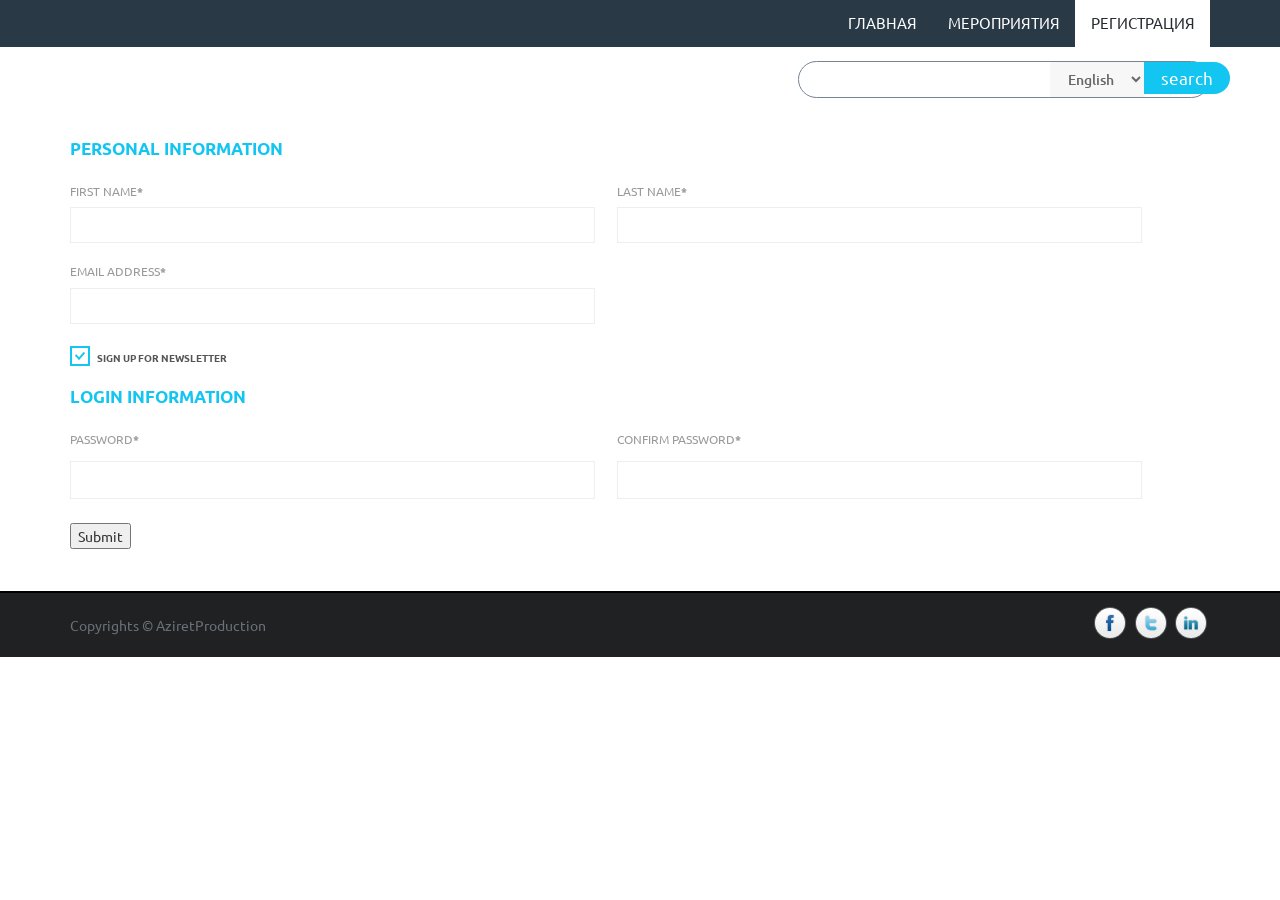
<file: src/main/resources/static/register.html>
<!DOCTYPE HTML>
<html>
<head>
<title>Aziret</title>
<link href="css/bootstrap.css" rel="stylesheet" type="text/css" media="all">
<link href="css/style.css" rel="stylesheet" type="text/css" media="all" />
<meta name="viewport" content="width=device-width, initial-scale=1">
<meta http-equiv="Content-Type" content="text/html; charset=utf-8" />
<meta name="keywords" content="Wowphotos Responsive web template, Bootstrap Web Templates, Flat Web Templates, Andriod Compatible web template,
Smartphone Compatible web template, free webdesigns for Nokia, Samsung, LG, SonyErricsson, Motorola web design" />
<script type="application/x-javascript"> addEventListener("load", function() { setTimeout(hideURLbar, 0); }, false); function hideURLbar(){ window.scrollTo(0,1); } </script>
<link href='http://fonts.googleapis.com/css?family=Ubuntu:300,400,500,700' rel='stylesheet' type='text/css'>
<script src="js/jquery.min.js"></script>
<!--<script src="js/jquery.easydropdown.js"></script>-->
	<script src="js/user.js"></script>
	<script src="https://ajax.googleapis.com/ajax/libs/jquery/1.10.2/jquery.min.js"></script>
<!--	<script src="index.js"></script>-->
<script>$(document).ready(function(c) {
	$('.alert-close').on('click', function(c){
		$('.message').fadeOut('slow', function(c){
	  		$('.message').remove();
		});
	});
});
</script>
<script>$(document).ready(function(c) {
	$('.alert-close1').on('click', function(c){
		$('.message1').fadeOut('slow', function(c){
	  		$('.message1').remove();
		});
	});
});
</script>

</head>
<body>
<!-- header -->
<div class="header">
	<div class="container">
		<div class="header-right">

			<div class="head-nav">
					<span class="menu"> </span>
						<ul class="cl-effect-15">
							<li><a href="index.html">Главная</a></li>
							<li><a href="products.html">Мероприятия</a></li>
							<li class="active"><a href="register.html">Регистрация
							</a></li>
								<div class="clearfix"> </div>
						</ul>
						<!-- script-for-nav -->
					<script>
						$( "span.menu" ).click(function() {
						  $( ".head-nav ul" ).slideToggle(300, function() {
							// Animation complete.
						  });
						});
					</script>
				<!-- script-for-nav -->
				</div>
				<div class="clearfix"> </div>
		</div>
		<div class="clearfix"> </div>
	</div>
</div>
<div class="header-bottom">
	<div class="container">
<!--		<div class="logo">-->
<!--			<a href="index.html"><img src="images/logo.png" class="img-responsive" alt=""></a>-->
<!--		</div>-->
		<div class="search2">
					  <form>
						 <li><input type="text" value="" onfocus="this.value = '';" onblur="if (this.value == '') {this.value = '';}"></li>
						 <li><div class="section_room1">
							<select id="country" onchange="change_country(this.value)" class="frm-field required">
								<option value="null">English</option>
								<option value="null">French</option>
								<option value="AX">Arab</option>
							</select>
						</div></li>
						<li> <input type="submit" value="search"></li>
						<div class="clearfix"> </div>
					  </form>
					</div>
		<div class="clearfix"> </div>
	</div>
</div>
<!-- header -->
<!-- registration -->
	<div class="main-1">

		<div class="container">
			<div class="register">
		  	  <form>
				 <div class="register-top-grid">
					<h3>PERSONAL INFORMATION</h3>
					 <div class="wow fadeInLeft" data-wow-delay="0.4s">
						<span>First Name<label>*</label></span>
						<input type="text" id = "first-name-value">
					 </div>
					 <div class="wow fadeInRight" data-wow-delay="0.4s">
						<span>Last Name<label>*</label></span>
						<input type="text" id = "last-name-value">
					 </div>
					 <div class="wow fadeInRight" data-wow-delay="0.4s">
						 <span>Email Address<label>*</label></span>
						 <input type="text" id = "email-value">
					 </div>
					 <div class="clearfix"> </div>
					   <a class="news-letter" href="#">
						 <label class="checkbox"><input type="checkbox" name="checkbox" checked=""><i> </i>Sign Up for Newsletter</label>
					   </a>
					 </div>
				     <div class="register-bottom-grid">
						    <h3>LOGIN INFORMATION</h3>
							 <div class="wow fadeInLeft" data-wow-delay="0.4s">
								<span>Password<label>*</label></span>
								<input type="password" id = "password-value">
							 </div>
							 <div class="wow fadeInRight" data-wow-delay="0.4s">
								<span>Confirm Password<label>*</label></span>
								<input type="password">
							 </div>
					 </div>
				</form>
				<div class="clearfix"> </div>
				<div class="register-but">
				   <form>
					   <button type="button" onclick="SignUp()" value="submit">Submit</button>
					   <div class="clearfix"> </div>
				   </form>
				</div>
		   </div>
		 </div>
	</div>
<!-- registration -->

<!-- footer-bottom -->
<div class="footer-bottom">
	<div class="container">
		<p>Copyrights © AziretProduction</p>
		<div class="social">
			<ul>
				<li><a href="#"><i class="fb"></i></a></li>
				<li><a href="#"><i class="twt"></i></a></li>
				<li><a href="#"><i class="in"></i></a></li>
					<div class="clearfix"> </div>
			</ul>
		</div>
		<div class="clearfix"> </div>
	</div>
</div>
<!-- footer-bottom -->
</body>
</html>
</file>
<file: src/main/resources/static/css/style.css>
/*Author: W3layouts
Author URL: http://w3layouts.com
License: Creative Commons Attribution 3.0 Unported
License URL: http://creativecommons.org/licenses/by/3.0/
--*/
h4, h5, h6,
h1, h2, h3 {margin-top: 0;}
ul, ol {margin: 0;}
p {margin: 0;}
html,body{
	font-family: 'Ubuntu', sans-serif;
}
body a{
    transition:0.5s all;
	-webkit-transition:0.5s all;
	-moz-transition:0.5s all;
	-o-transition:0.5s all;
	-ms-transition:0.5s all;
}
.cart1{
	vertical-align: middle;
	display: inline-block;
	position:relative;
}
a.cart-in{
	width: 23px;
	height: 20px;
	background: url(../images/cart.png)no-repeat 0px 0px;
	display:block;
	text-decoration:none;
}
.cart1 span{
	background: #f8390d;
  border-radius: 100px;
  color: #fff;
  font-size: 0.7em;
  width: 20px;
  height: 20px;
  display: block;
  top: -5px;
  right: -8px;
  position: absolute;
  text-align: center;
  border: 1px solid #E73737;
  padding: 2px 0 0;
}
.icon1 li {
  float: left;
  position: relative;
}
/*----*/
/* start icon styles */
.sub-icon1 h3{
	font-size:1.3em;
	padding:0 0 0.5em;
	color:#13C6F2;
}
.icon1:before,.icon1:after {
	content: "";
	display: table;
}
.icon1:after {
	clear: both;
}
ul.icon1{
	float:right;
	zoom: 1;
	list-style: none;
	padding: 0;
	margin-left:0;
}
.icon1 li {
	float: left;
	position: relative;
	display: inline-block;
}
.icon1 li:last-child{
	border-right:none;
}
.icon1 li:hover > a {
	color: #fafafa;
}
*html .icon1 li a:hover { /* IE6 only */
	color: #fafafa;
}
.icon1 ul {
	width:250px;
	margin: 20px 0 0 0;
	opacity: 0;
	visibility: hidden;
	position: absolute;
	top:38px;
	z-index: 1;
	right: -100px;
	background: #fff;
	-webkit-transition: all .2s ease-in-out;
	-moz-transition: all .2s ease-in-out;
	-ms-transition: all .2s ease-in-out;
	-o-transition: all .2s ease-in-out;
	transition: all .2s ease-in-out;
	padding:1em 1.5em;
	 box-shadow: 2px 3px 19px 1px rgba(42, 57, 70, 1);
}
.icon1 li:hover > ul {
	opacity: 1;
	visibility: visible;
	margin: 0;
	z-index: 9999;
}
.icon1 ul ul {
	top: 6px;
	left: 158px;
	margin: 0 0 0 20px;
}
.icon1 ul li {
	/*--float: none;--*/
	display: block;
	border: 0;
}
.icon1 ul li:first-child{
	border-top:none;
}
.icon1 ul li:first-child a{
	border-top-left-radius: 5px;
	-webkit-border-top-left-radius: 5px;
	-moz-border-top-left-radius: 5px;
	-o-border-top-left-radius: 5px;
}
.icon1 ul li:last-child {
	-moz-box-shadow: none;
	-webkit-box-shadow: none;
	box-shadow: none;
}
.icon1 ul a {
	_height: 10px; /*IE6 only*/
	white-space: nowrap;
	float: none;
	text-transform: none;
}
.active-icon{
	display: block;
}
.icon1 ul li:first-child > a:after {
	content: '';
	position: absolute;
	left: 45%;
	top: -30px;
	border-left: 10px solid transparent;
	border-right:10px solid transparent;
	border-bottom:10px solid #f0f0f0;
}
.icon1 ul ul li:first-child a:after {
	left: -100px;
	top: 0%;
	margin-top: -6px;
	border-left: 0;
	border-bottom:20px solid transparent;
	border-top: 20px solid transparent;
	border-right:20px solid #323757;
}
/* Mobile */
.icon1-trigger {
	display: none;
}
.sub-icon1 img{
	border:none;
	display:inline-block;
	vertical-align:middle;
}
.cart_box{
	margin-bottom:1em;
	border-bottom:1px solid #E0E0E0;
	margin-bottom:10px;
	padding-bottom:10px;
}
.list_img{
	float:left;
	width:20%;
	border:1px solid #e0e0e0;
	margin-right:6%;
}
.list_desc {
  float: left;
  width: 50%;
  color: #13c6f1;
}
.list_desc h4 a{
	color:#000 !important;
	font-size:12px !important;
	text-decoration:none;
	font-weight:400;
	text-transform:uppercase;
	padding: 1em 0 !important;
}
span.actual{
	color:#92d3d0;
	font-size:13px;
	font-weight:600;
}
.list_desc h4 a:hover{
	color: #f54d56;
}
.total {
  padding: 4px 10px;
  background: rgba(71, 182, 209, 0.58);
  margin: 0.6em 0;
}
.cart_box, .cart_box1{
	position:relative;
}
.alert-close {
  background:#13c6f1 url('../images/close.png') no-repeat 6px 6px;
  cursor: pointer;
  height: 22px;
  width: 22px;
  position: absolute;
  right:-12px;
  top:5px;
  -webkit-transition: color 0.2s ease-in-out;
  -moz-transition: color 0.2s ease-in-out;
  -o-transition: color 0.2s ease-in-out;
  transition: color 0.2s ease-in-out;
}
.alert-close1 {
  background:#13c6f1 url('../images/close.png') no-repeat 6px 6px;
  cursor: pointer;
  height: 22px;
  width: 22px;
  position: absolute;
  right:-12px;
  top:5px;
  -webkit-transition: color 0.2s ease-in-out;
  -moz-transition: color 0.2s ease-in-out;
  -o-transition: color 0.2s ease-in-out;
  transition: color 0.2s ease-in-out;
}
.total_left {
  float: left;
  color: #555;
}
.total_right {
  float: right;
  font-size: 1em;
  color: #f26d20;
  font-weight: 600;
}
.check_button{
	text-align:center;
}
.check_button a {
  color: #fff;
  font-size: 0.8125em !important;
  text-transform: uppercase;
  font-weight: 600;
  text-decoration: none;
  border: none;
  cursor: pointer;
  padding: 5px 10px !important;
  display: inline-block;
  outline: none;
  -webkit-transition: all 0.3s;
  -moz-transition: all 0.3s;
  transition: all 0.3s;
  background: #13c6f1;
  margin: 10px auto 0;
  width: 36%;
}
.check_button a:hover{
	background:#fb5e33;
	color:#fff !important;
}
.header {
  background: #2a3946;
}
.header-right {
  float: right;
}
.hea-rig li a {
  display: inline-block;
  margin: 0 0.5em;
  color: #fff;
}
.hea-rig {
  float: left;
  padding: 0.75em 0;
  color: #fff;
  margin-right: 1em;
}
.hea-rig li a {
  color: #ffffff;
  font-size: 1.2em;
    text-decoration: none;
}
.head-nav{
	float:right;
}
.head-nav ul{
	margin:0;
	padding:0;
}
.head-nav ul li{
	display:inline-block;
float:left;
}
.head-nav ul li a {
  color: #ffffff;
  text-decoration: none;
  font-size: 1.1em;
  font-weight: 400;
  display: block;
  padding: 0.8em 1em;
  text-transform: uppercase;
}
.head-nav ul li a:hover,.head-nav ul li.active a{
	color:#272a30;
	background:#fff;
}
.logo {
  float: left;
  padding: 0.45em 0;
}
.logo a {
	display: block;
}
.header-bottom{
background:#ffffff;
padding:1em 0;
}
.search2 li {
  display: inline-block;
  vertical-align: middle;
  float: left;
}
.search2 {
float: right;
}
.search2 {
  background: none;
  width: 36.1%;
  margin: 0px 0px 0px 0px;
  border: 1px solid #758594;
  border-radius: 50px;
}
.search2 input[type="text"] {
  outline: none;
  color: #758594;
  background: none;
  font-size: 1em;
  border: none;
  font-weight: 400;
  font-style: italic;
  width: 92.33%;
  text-align: left;
  padding: 0.45em 1.5em;
  vertical-align: middle;
}
.search2 input[type="submit"] {
  background: #13c6f1;
  padding: 4px 17px;
  border: none;
  cursor: pointer;
  position: absolute;
  outline: none;
  font-size: 1.2em;
  border-radius: 0px 18px 18px 0px;
  color:#fff;
}
.section_room1 select {
  width: 100%;
  color: #676769;
  font-size: 1em;
  font-weight: 500;
  padding: 7px 14px;
  outline: none;
  background: #f7f7f7;
  border: none;
  cursor: pointer;
}
.banner {
  background: url(../images/banner.jpg) no-repeat;
  background-size: cover;
  -webkit-background-size: cover;
  -moz-background-size: cover;
  -o-background-size: cover;
  -ms-background-size: cover;
  min-height:564px;
}
.banner-info h2 {
  color: #000;
  font-size: 3em;
  margin: 0;
  font-weight: 700;
}
.banner-info p {
  color: #000;
  font-size: 1.1em;
  font-weight: 400;
  line-height: 1.8em;
  margin: 1em 0;
}
.banner-info {
  padding: 11.5em 0 0;
  width: 48%;
}
.banner h1 {
  color: #fff;
  font-size: 2.5em;
  font-weight: 300;
  text-align: center;
  background: rgba(252, 228, 228, 0.43);
  padding: 0.5em 0;
}
i.ima {
  width: 116px;
  height: 116px;
  background: url(../images/img-sprite.png)no-repeat -7px -8px;
  display: inline-block;
  vertical-align: middle;
}
i.ban {
  width: 116px;
  height: 116px;
  background: url(../images/img-sprite.png)no-repeat -132px -8px;
  display: inline-block;
  vertical-align: middle;
}
i.art {
  width: 116px;
  height: 116px;
  background: url(../images/img-sprite.png)no-repeat -258px -8px;
  display: inline-block;
  vertical-align: middle;
}
.millons {
  background: url(../images/mid-banner.jpg) no-repeat;
  background-size: cover;
  -webkit-background-size: cover;
  -moz-background-size: cover;
  -o-background-size: cover;
  -ms-background-size: cover;
  min-height: 400px;
  text-align: center;
  padding: 3em 0;
}
.millons h4 {
  color: #fff;
  font-size: 1.7em;
  margin: 0.5em 0;
  font-weight: 500;
}
.millons p {
  font-size: 1.1em;
  margin: 1em 0;
  line-height: 1.8em;
  font-weight: 400;
  color:#fff;
}
.socc {
  background: url(../images/foot-banner.jpg) no-repeat;
  background-size: cover;
  -webkit-background-size: cover;
  -moz-background-size: cover;
  -o-background-size: cover;
  -ms-background-size: cover;
  min-height: 299px;
  text-align: center;
  padding: 3em 0;
}
.socc h4 {
  color: #fff;
  font-size: 1.7em;
  margin: 1em 0 0;
  font-weight: 500;
}
.socc img {
  border: 5px solid #fff;
  border-radius: 0.4em;
}
.become {
  background: url(../images/mid-banner1.jpg) no-repeat;
  background-size: cover;
  -webkit-background-size: cover;
  -moz-background-size: cover;
  -o-background-size: cover;
  -ms-background-size: cover;
  min-height: 349px;
  text-align: center;
  padding: 3em 0;
  border-top: 2px solid #e6dec1;
  border-bottom: 2px solid #e6dec1;
}
.become h4 {
  color: #584915;
  font-size: 2em;
  padding: 0.5em;
  margin: 0 auto;
  font-weight: 600;
  border-bottom: 2px dashed #584915;
  width: 72%;
}
.become p {
  color: #736841;
  font-size: 1.2em;
  margin: 1em auto;
  line-height: 1.8em;
  width: 69%;
}
.hea-rig span {
  background: #f26d20;
  font-size: 0.95em;
  border-radius: 50%;
  padding: 0.25em 0.6em;
  margin-left: 1em;
  vertical-align: middle;
}
a.more {
  text-decoration: none;
  font-size: 1.3em;
  color: #fefefe;
  padding: 0.3em 1.2em 0.3em;
background: rgb(240,179,74); /* Old browsers */
background: -moz-linear-gradient(top,  rgba(240,179,74,1) 0%, rgba(235,152,58,1) 41%, rgba(235,151,58,1) 51%, rgba(233,144,54,1) 100%); /* FF3.6+ */
background: -webkit-gradient(linear, left top, left bottom, color-stop(0%,rgba(240,179,74,1)), color-stop(41%,rgba(235,152,58,1)), color-stop(51%,rgba(235,151,58,1)), color-stop(100%,rgba(233,144,54,1))); /* Chrome,Safari4+ */
background: -webkit-linear-gradient(top,  rgba(240,179,74,1) 0%,rgba(235,152,58,1) 41%,rgba(235,151,58,1) 51%,rgba(233,144,54,1) 100%); /* Chrome10+,Safari5.1+ */
background: -o-linear-gradient(top,  rgba(240,179,74,1) 0%,rgba(235,152,58,1) 41%,rgba(235,151,58,1) 51%,rgba(233,144,54,1) 100%); /* Opera 11.10+ */
background: -ms-linear-gradient(top,  rgba(240,179,74,1) 0%,rgba(235,152,58,1) 41%,rgba(235,151,58,1) 51%,rgba(233,144,54,1) 100%); /* IE10+ */
background: linear-gradient(to bottom,  rgba(240,179,74,1) 0%,rgba(235,152,58,1) 41%,rgba(235,151,58,1) 51%,rgba(233,144,54,1) 100%); /* W3C */
filter: progid:DXImageTransform.Microsoft.gradient( startColorstr='#f0b34a', endColorstr='#e99036',GradientType=0 ); /* IE6-9 */
  display: inline-block;
  font-weight: 400;
  border-radius: 1em;
  box-shadow: 0px -2px 1px 0px #584915;
   transition:0.5s all;
	-webkit-transition:0.5s all;
	-moz-transition:0.5s all;
	-o-transition:0.5s all;
	-ms-transition:0.5s all;
}
a.more:hover{
	background:#f1b64c;
}
.become h6 a {
  color: #584915;
  font-size: 1.7em;
  text-decoration: underline;
}
.become h6 a:hover{
	color:#13c6f1;
}
.become h6{
margin:1em 0 0;
}
.youre {
  background: url(../images/b-banner.jpg) no-repeat;
  background-size: cover;
  -webkit-background-size: cover;
  -moz-background-size: cover;
  -o-background-size: cover;
  -ms-background-size: cover;
  min-height: 188px;
  text-align: center;
  padding: 3em 0;
}
.you-top li {
  display: inline-block;
  margin: 0 1.5em;
}
.you-top {
  margin: 4em 0 0;
}
.youre h5 {
  color: #646464;
  font-size: 1.3em;
  background: #eaeaea;
  padding: 0.5em 1.5em;
  border-radius: 1em;
  margin: 0 auto;
  width: 22%;
}

.footer {
  background: url(../images/foo.jpg) no-repeat;
  background-size: cover;
  -webkit-background-size: cover;
  -moz-background-size: cover;
  -o-background-size: cover;
  -ms-background-size: cover;
  min-height: 188px;
  text-align: center;
  padding: 3em 0;
}
.footer li a span {
  width: 12px;
  height: 12px;
  display: inline-block;
  background: url(../images/arrow.png) no-repeat 0px 0px;
  margin-right: 0.4em;
}
.footer li a {
  color: #fff;
  padding: 0.5em 0;
  text-decoration: none;
  font-size: 1em;
  line-height: 2em;
}
.footer li a:hover{
	color:#89daf2;
}
.footer li{
text-align:left;
display:block;
}
.footer ul{
padding:0;
}
.footer h4 {
  color: #d9d8d8;
  font-size: 1.3em;
  font-weight: 500;
  text-align: left;
  margin-bottom: 1em;
}
.section_room {
  text-align: left;
}
.section_room select {
  width: 74%;
  color: #676769;
  font-size: 1em;
  font-weight: 500;
  padding: 7px;
  outline: none;
  background: #252629;
  border: 1px solid #181a1c;
  border-radius: 4px;
  -webkit-border-radius: 4px;
  -moz-border-radius: 4px;
  -o-border-radius: 4px;
  cursor: pointer;
}
.cont-1 input[type="text"] {
  display: block;
  width: 80%;
  padding: 0.4em 1em;
  outline: none;
  font-size: 1em;
  font-weight: 300;
  color: #676769;
  background: rgba(53, 52, 52, 0.58);
  border: none;
  margin-bottom: 0.5em;
  border-radius: 0.8em;
    border: 1px solid #1E1E1E;
}
.cont-1 input[type="submit"] {
  font-size: 1em;
  font-weight: 400;
  color: #283132;
  background: #48c4d3;
  text-transform: uppercase;
  padding: 0.2em 1em;
  border-radius: 0.8em;
  border: none;
  transition: all 0.3s ease-out;
  -webkit-transition: all 0.3s ease-out;
  -moz-transition: all 0.3s ease-out;
  -o-transition: all 0.3s ease-out;
  -webkit-apperance: none;
  outline: none;
}
.cont-1 input[type="submit"]:hover{
	background:#F26D20;
}
.cont-1 textarea {
  resize: none;
  width: 100%;
  margin: 0 auto;
   font-size: 1em;
  font-weight: 300;
  color: #676769;
  background: rgba(53, 52, 52, 0.58);
  outline: none;
  padding: 0.4em 1em;
  border: none;
  min-height: 4em;
  -webkit-appearance: none;
  letter-spacing: 1px;
  border-radius: 0.8em;
    border: 1px solid #1E1E1E;
}
.smt {
  text-align: right;
}
.section_room {
  text-align: left;
  margin-bottom: 2em;
}
.footer-bottom p {
  color: #6A7076;
  font-size: 1em;
  margin: 0.4em 0;
  line-height: 1.8em;
  float: left;
  font-weight: 400;
}
.footer-bottom a{
 color: #6A7076;
 text-decoration:none;
}
.footer-bottom a:hover{
	 color: #89daf2;
}
.footer-bottom {
  background: #1f2123;
  padding: 1em 0;
  border-top: 2px solid #000;
}
.social li {
  display: inline-block;
  margin: 0 0.2em;
}
i.fb {
  width: 32px;
  height: 32px;
  background: url(../images/img-sprite.png)no-repeat -29px -136px;
  float: left;
  vertical-align: middle;

}
i.fb:hover{
  background: url(../images/img-sprite.png)no-repeat -29px -176px;
}
i.twt {
  width: 32px;
  height: 32px;
  background: url(../images/img-sprite.png)no-repeat -71px -136px;
  float: left;
  vertical-align: middle;

}
i.twt:hover{
  background: url(../images/img-sprite.png)no-repeat -72px -176px;
}
i.in {
  width: 32px;
  height: 32px;
  background: url(../images/img-sprite.png)no-repeat  -112px -136px;
  float: left;
  vertical-align: middle;

}
.img-responsive{
	padding-right: 10px;
}
i.in:hover{
  background: url(../images/img-sprite.png)no-repeat -112px -176px;
}
.social {
  float: right;
}
.content_top {
  padding: 15px 20px;
  border: 1px solid #13c6f1;
  border-radius: 3px;
  background: #13c6f1;
}
.heading {
	float: left;
	margin-right: 10%;
}
.heading h3 {
  font-size: 1.6em;
  color: #fff;
  text-transform: uppercase;
  margin: 0;
}
.page-no {
	float: right;
	width: 21%;
}
.page-no p {
	float: left;
	font-size: 0.8125em;
	padding: 0.3em 0;
	color: #2A3946;
}
.page-no ul {
	display: inline;
}
.page-no ul li {
  float: left;
  display: inline-block;
}
.page-no li a {
	font-size: 0.8125em;
	color:#2A3946;
	line-height: 1.6em;
	padding: 5px 5px;
}
.page-no li a:hover{
	color:#fff;
}
/*-- GRID OF FOUR -- */
.col_1_of_4{
	display: block;
	float:left;
	margin: 1% 0 1% 1.6%;
	background: #313131;
	box-shadow: inset 0 0 150px rgba(0, 0, 0, 0.7);
}
.col_1_of_4:first-child { margin-left: 0; }

.span_1_of_4 {
  width: 23.8%;
  padding: 1.5%;
}
.span_1_of_4  h3{
	color:#C94848;
	margin-bottom: .5em;
	font-size:1.5em;
	line-height: 1.2;
	font-weight : normal;
	margin-top: 0px;
	letter-spacing: -1px;
}
.span_1_of_4  p {
	font-size:0.8125em;
	padding:0.5em 0;
	color: #333;
	line-height: 1.5em;
}
/***** Media Quries *****/
@media only screen and (max-width: 1024px) {
	.wrap{
		width:95%;
	}
}
/*  GO FULL WIDTH AT LESS THAN 640 PIXELS */
@media only screen and (max-width: 640px) and (min-width: 480px) {
	.wrap{
		width:95%;
	}
	.col_1_of_4{
		margin: 1% 0 1% 0%;
	}
	.span_1_of_4 {
  width: 50%;
  padding: 3%;
}
}
/*  GO FULL WIDTH AT LESS THAN 480 PIXELS */
@media only screen and (max-width: 480px) {
	.wrap{
		width:95%;
	}
	.col_1_of_4{
		margin: 1% 0 1% 0%;
	}
	.span_1_of_4 {
  width: 50%;
  padding: 4%;
}
}
p.title a {
  font-size: 1.4em;
  color: #999;
  line-height: 1.5em;
  text-decoration:none;
}
p.title a:hover{
	color:#13c6f1;
}
.price {
	margin-bottom: 5%;
	font-size: 15px;
}
span.actual{
	color:#999;
}
.button{
	font-size:.8em;
	padding:7px 15px;
	background:#49BB52;
	color: #FFF;
	border: none;
	text-decoration: none;
	outline: 0;
	cursor: pointer;
	-webkit-transition: .2s all linear;
		-moz-transition: .2s all linear;
		-o-transition: .2s all linear;
		transition: .2s all linear;
}
.button:hover{
	background:#000;
}
.button1{
	font-size:.8em;
	padding:7px 15px;
	float:left;
	background:#49BB52;
	color: #FFF;
	border: none;
	text-decoration: none;
	outline: 0;
	cursor: pointer;
	-webkit-transition: all 0.5s ease-in-out;
-moz-transition: all 0.5s ease-in-out;
-o-transition: all 0.5s ease-in-out;
transition: all 0.5s ease-in-out;
}
.button1:hover{
	background:#000;
}
.button2{
	font-size:.8em;
	padding:7px 15px;
	background:#C71CC7;
	color: #FFF;
	border: none;
	text-decoration: none;
	outline: 0;
	cursor: pointer;
	-webkit-transition: all 0.5s ease-in-out;
-moz-transition: all 0.5s ease-in-out;
-o-transition: all 0.5s ease-in-out;
transition: all 0.5s ease-in-out;
}
.button2:hover{
	background:#000;
}
.button3{
	font-size:.8em;
	padding:7px 15px;
	background:#2E52E2;
	color: #FFF;
	border: none;
	text-decoration: none;
	outline: 0;
	cursor: pointer;
	-webkit-transition: all 0.5s ease-in-out;
-moz-transition: all 0.5s ease-in-out;
-o-transition: all 0.5s ease-in-out;
transition: all 0.5s ease-in-out;
}
.button3:hover{
	background:#000;
}
.button4{
	font-size:.8em;
	padding:7px 15px;
	background:#E28C2E;
	color: #FFF;
	border: none;
	text-decoration: none;
	outline: 0;
	cursor: pointer;
	-webkit-transition: all 0.5s ease-in-out;
-moz-transition: all 0.5s ease-in-out;
-o-transition: all 0.5s ease-in-out;
transition: all 0.5s ease-in-out;
}
.button4:hover{
	background:#000;
}
.button5{
	font-size:.8em;
	padding:7px 15px;
	background:#DF1C24;
	color: #FFF;
	border: none;
	text-decoration: none;
	outline: 0;
	cursor: pointer;
	-webkit-transition: all 0.5s ease-in-out;
-moz-transition: all 0.5s ease-in-out;
-o-transition: all 0.5s ease-in-out;
transition: all 0.5s ease-in-out;
}
.button5:hover{
	background:#000;
}
.button6{
	font-size:.8em;
	padding:7px 15px;
	background:#03CAFC;
	color: #FFF;
	border: none;
	text-decoration: none;
	outline: 0;
	cursor: pointer;
	-webkit-transition: all 0.5s ease-in-out;
-moz-transition: all 0.5s ease-in-out;
-o-transition: all 0.5s ease-in-out;
transition: all 0.5s ease-in-out;
}
.button6:hover{
	background:#000;
}
.button7{
	font-size:.8em;
	padding:7px 15px;
	background:#B49722;
	color: #FFF;
	border: none;
	text-decoration: none;
	outline: 0;
	cursor: pointer;
	-webkit-transition: all 0.5s ease-in-out;
-moz-transition: all 0.5s ease-in-out;
-o-transition: all 0.5s ease-in-out;
transition: all 0.5s ease-in-out;
}
.button7:hover{
	background:#000;
}
.button8{
	font-size:.8em;
	padding:7px 15px;
	background:#B80E66;
	color: #FFF;
	border: none;
	text-decoration: none;
	outline: 0;
	cursor: pointer;
	-webkit-transition: all 0.5s ease-in-out;
-moz-transition: all 0.5s ease-in-out;
-o-transition: all 0.5s ease-in-out;
transition: all 0.5s ease-in-out;
}
.button8:hover{
	background:#000;
}
.cart{
	text-align:center;
}
.btn1 {
	border: none;
	font-family: inherit;
	color: #FFF;
	cursor: pointer;
	display: inline-block;
	padding: 10px 20px;
	text-transform: uppercase;
	letter-spacing: 1px;
	outline: none;
	position: relative;
	-webkit-transition: all 0.3s;
	-moz-transition: all 0.3s;
	transition: all 0.3s;
	font-size: 13px;
}
.btn-8 {
	display: block;
	background:#49BB52;
	-webkit-transform-style: preserve-20d;
	-moz-transform-style: preserve-20d;
	transform-style: preserve-20d;
}
.btn-8a:hover {
	-webkit-transform: rotateX(-15deg);
	-moz-transform: rotateX(-15deg);
	-ms-transform: rotateX(-15deg);
	transform: rotateX(-15deg);
}
/*--image-effect--*/
.view {
   width:100%;
   margin-bottom: 20px;
   float: left;
   overflow: hidden;
   position: relative;
   text-align: center;
   cursor: default;
}
.view .mask, .view .content {
   width: 300px;
   position: absolute;
   overflow: hidden;
   top: -25px;
   left: -35px;
}
.view img {
   display: block;
   position: relative;
}
.effect img {
   opacity:1;
   -moz-transform:scale(1,1);
   -webkit-transform:scale(1,1);
   -o-transform:scale(1,1);
   -ms-transform:scale(1,1);
   transform:scale(1,1);
   -webkit-transition: all 0.2s ease-in;
   -moz-transition: all 0.2s ease-in;
   -o-transition: all 0.2s ease-in;
   -ms-transition: all 0.2s ease-in;
   transition: all 0.2s ease-in;
}
.effect:hover img {
	 -moz-transform:scale(2,2);
   -webkit-transform:scale(2,2);
   -o-transform:scale(2,2);
   -ms-transform:scale(2,2);
   transform:scale(2,2);
}
.effect:hover .mask {
   opacity: 1;
   -webkit-transform: translateY(0px);
   -moz-transform: translateY(0px);
   -o-transform: translateY(0px);
   -ms-transform: translateY(0px);
   transform: translateY(0px);
}
.effect:hover a.info {
	opacity:1;
   -moz-transform:translateY(100px);
   -webkit-transform:translateY(100px);
   -o-transform:translateY(100px);
   -ms-transform:translateY(100px);
   transform:translateY(100px);
}
.products-1 {
  padding: 3em 0;
}
.products {
  padding:1em 0 3em;
}
.products {
  background: rgb(247, 247, 247);
}
/*--single--*/
/*--  GRID OF Content and sidebar -- */

.content:first-child {
	margin-left: 0;
}
.content:first-child {
margin-left: 0;
}
.span_1_of_2 {
	width:100%;
	background: #313131;
	box-shadow: inset 0 0 150px rgba(0, 0, 0, 0.7);
	padding: 1.5%;
}
.content {
	display: block;

}
.images_3_of_2 {
	width: 45.2%;
	float: left;
}
.images_3_of_2 img {
	max-width: 100%;
	display: block;
}
.span_3_of_2 {
	width: 52.2%;
}
.desc {
	display: block;
	float: left;
	margin: 0% 0 0% 2.6%;
}
.span_3_of_2 h3 {
	color:#fff;
	margin-bottom: 0.3em;
	font-size: 1.4em;
	font-weight: normal;
	margin-top: 0px;
	letter-spacing: -1px;
}
.span_3_of_2 p {
	font-size: 0.8125em;
	padding: 0.3em 0;
	color: #868686;
	line-height: 1.6em;
}
p.para {
	font-size: 0.8125em;
	padding: 0.3em 0;
	color: #868686;
	line-height: 1.6em;
	margin-bottom: 5%;
	padding-right: 10px;
}
.links {
	padding: 10px 0px;
	border: 1px solid #3A3939;
	border-left: none;
	border-right: none;
}
.links ul li {
	display: inline-block;
}
.links ul li a {
	font-size: 13px;
	color:#999;
	padding-left: 20px;
}
.leave-comment, .leave-reply {
	margin: 5% 0 -2%;
}
.leave-comment a, .leave-reply a {
  color: #868686;
  font-size: 15px;
  text-decoration: none;
}
.comments-area {
	margin-top: 50px;
	color: #666;
}
.comments-area p {
	position: relative;
	padding: 8px 0;
}
.comments-area label {
	display: block;
	color:#999;
	font-size:13px;
}
.comments-area span {
	color: #03CAFC;
	position: absolute;
	left: 4px;
	top: 30px;
}
.links ul {
  padding: 0;
}
.comments-area input[type="text"] {
	padding: 7px 15px;
	width: 47%;
	color: #999;
	font-size: 13px;
	border: none;
	background:#3D3D3D;
	outline: none;
	display: block;
}
.comments-area textarea {
	padding: 16px 15px;
	width: 70%;
	color: #999;
	font-size: 13px;
	outline: none;
	height: 100px;
	display: block;
	border: none;
	background:#3D3D3D;
}
.comments-area input[type="submit"] {
	padding: 8px 15px;
	color:#F0F0F0;
	background:#3D3D3D;
	border: 1px solid #3D3B3B;
	cursor: pointer;
}
.categories li a {
	display: inline;
	color: #868686;
	font-size: 13px;
	margin-bottom: 20px;
}
.categories li a:hover{
	color:#fff;
}
.comments-area input[type="submit"]:hover{
	text-decoration:underline;
}
.rightsidebar {
	display: block;
	float: left;
	margin: 0% 0 0% 1.6%;
}
.span_3_of_1 {
	padding: 1.5%;
	width: 25.2%;
	background: #313131;
	box-shadow: inset 0 0 150px rgba(0, 0, 0, 0.7);
}
.blog-bottom {
  margin-bottom: 12%;
}
.span_3_of_2 h4, .span_3_of_1 h4 {
	color:#fff;
	margin-bottom: 0.9em;
	font-size: 1.4em;
	font-weight: normal;
	margin-top: 0px;
	letter-spacing: -1px;
}
.archive-module li+li, .categories li+li, .mod-menu .nav.menu li+li, .list1 ul li+li {
	border-top: 1px solid #3A3939;
	padding: 6px 0 7px;
}
.categories li {
	list-style: none;
	padding: 0 0 7px;
	background: url(../images/list_marker.gif) 100% 50% no-repeat;
}
.post-list {
	margin-bottom:13%;
}
.blog-bottom ul {
  padding: 0;
}
.po-li {
  position: relative;
  display: block;
  float: left;
  width: 47%;
  margin-right: 3%;
  border: 5px solid #999;
}
.po-li a img {
	display: block;
}
.post-text {
  float: right;
  width: 50%;
}
span.time {
	color:#03CAFC;
	font-size: 13px;
}
h5.head {
	color:#999;
	padding: 1% 0;
	font-size: 1.1em;
}
.span_3_of_1 p {
	font-size: 0.8125em;
	color:#999;
	line-height: 1.6em;
}
span.italic {
	color:#999;
	font-size: 13px;
	text-decoration: underline;
	font-style: italic;
}
span.italic:hover{
	text-decoration:none;
}
.links ul li img {
	vertical-align: middle;
	padding-right: 10px;
}
.links ul li a:hover {
	text-decoration: underline;
}
.extra-wrap {
	overflow: hidden;
}
.product-info .description span {
	color: #191919;
	font-weight: bold;
}
.prod-stock-2 {
	float: left;
	padding-top: 13px;
	padding-right: 10px;
	color:#999;
}
.prod-stock {
	background: url('../images/stock.png') left 0px no-repeat;
	float: left;
	font-size: 12px;
	height: 48px;
	line-height: 12px;
	padding-left: 5px;
	padding-right: 5px;
	padding-top: 10px;
	text-align: center;
	width: 48px;
	color: #FFF;
	font-weight: normal;
}
.list_desc span {
  background: none;
  color: #13c6f1;
  font-size: 1.1em;
}
.padd-stock {
	padding: 15px 0 10px 0;
}
.price {
	font-size: 22px;
	color:red;
}
.price-old {
	text-decoration: line-through;
	color:#999;
	font-weight: normal;
	font-size: 17px;
	margin-right: 10px;
}
span.brand{
	color:#999;
	line-height: 2em;
}
span.brand a{
	color:#999;
}
span.code{
	color:#999;
}
span.points{
	color:#999;
	font-size:13px;
}
span.price-new{
	color:#999;
	margin-right:15px;
}
span.text{
	font-size:1.2em;
	color:#999;
}
span.price-tax{
	color:#999;
	font-size:13px;
}
.single-cart {
	padding:10px 0px 20px 0px;
	overflow: hidden;
	color: #E7E7E7;
	overflow: auto;
}
.single-cart div {
	float: left;
	margin-right: 30px;
}
.single-cart-top {
	padding-right: 9px;
}
.single-cart-top-padd {
	padding-top: 5px;
	float: left;
}
.single-cart-top label {
	font-size: 11px;
	font-weight: bold;
	color: #191919;
	padding-right: 7px;
}
.cart-top-padd input[type='text'], input[type='password'], textarea {
  background: #FFF;
  border: 1px solid #E7E7E7;
  padding: 1em 0.1em;
  margin-top: 5px;
  color: #929292;
  font-size: 11px;
  outline: none;
  height: 14px;
}
.main {
  padding: 4em 0;
  background: #f7f7f7;
}
.products h1 {
  color: #fff;
  font-size: 2.5em;
  font-weight: 300;
  text-align: center;
  background: rgba(249, 146, 146, 0.81);
  padding: 0.5em 0;
}
.main-1 h1 {
  color: #fff;
  font-size: 2.5em;
  font-weight: 300;
  text-align: center;
  background: rgba(249, 146, 146, 0.81);
  padding: 0.5em 0;
}
.login-page h1 {
  color: #fff;
  font-size: 2.5em;
  font-weight: 300;
  text-align: center;
  background: rgba(249, 146, 146, 0.81);
  padding: 0.5em 0;
}
/*--login--*/
.login-left {
	padding: 0;
}
.login-left h3, .login-right h3 {
	color:#13c6f1;
	font-size: 1.2em;
	padding-bottom: 0.5em;
	font-weight:600;
}
.login-left p, .login-right p {
	color: #868583;
	display: block;
	font-size: 1em;
	margin: 0 0 2em 0;
	line-height: 1.8em;
}
.acount-btn {
	background: #13c6f1;
	color: #FFF;
	font-size: 1em;
	padding: 0.7em 1.2em;
	transition: 0.5s all;
	-webkit-transition: 0.5s all;
	-moz-transition: 0.5s all;
	-o-transition: 0.5s all;
	display: inline-block;
	text-transform: uppercase;
}
.acount-btn:hover, .login-right input[type="submit"]:hover{
	background:#000;
	text-decoration:none;
	color:#fff;
}
.login-right form {
	padding: 1em 0;
}
.login-right form div {
	padding: 0 0 2em 0;
}
.login-right span {
	color: #999;
	font-size:0.8125em;
	padding-bottom: 0.2em;
	display: block;
	text-transform: uppercase;
}
.login-right input[type="text"] {
	border: 1px solid #EEE;
	outline-color:#4eaddf;
	width: 96%;
	font-size:0.8125em;
	padding: 0.5em;
}
.login-right input[type="password"] {
	border: 1px solid #EEE;
	outline-color:#4eaddf;
	width: 96%;
	font-size:0.8125em;
	padding: 1.3em;
}
.register-top-grid input[type="password"], .register-bottom-grid input[type="password"] {
  border: 1px solid #EEE;
  outline-color: #4eaddf;
  width: 96%;
  font-size: 1em;
  padding: 1.3em;
}
.login-right input[type="submit"] {
	background: #13c6f1;
	color: #FFF;
	font-size: 1em;
	padding: 0.7em 1.2em;
	transition: 0.5s all;
	-webkit-transition: 0.5s all;
	-moz-transition: 0.5s all;
	-o-transition: 0.5s all;
	display: inline-block;
	text-transform: uppercase;
	border:none;
	outline:none;
}
a.forgot {
	font-size: 0.875em;
	margin-right: 11px;
	color:#999;
}
.account_grid {
  padding: 2em 0 3em;
}
/*--register--*/
.register {
  padding: 2em 0 3em 0;
}
.register-top-grid h3, .register-bottom-grid h3 {
	color:#13c6f1;
	font-size: 1.2em;
	padding-bottom: 15px;
	margin: 0;
	font-weight: 600;
}
.register-top-grid div, .register-bottom-grid div {
	width: 48%;
	float: left;
	margin: 10px 0;
}
.register-top-grid span, .register-bottom-grid span {
	color:#999;
	font-size: 0.85em;
	padding-bottom: 0.2em;
	display: block;
	text-transform: uppercase;
}
.register-top-grid input[type="text"], .register-bottom-grid input[type="text"] {
	border: 1px solid #EEE;
	outline-color:#4eaddf;
	width: 96%;
	font-size: 1em;
	padding: 0.5em;
}
.checkbox {
	margin-bottom: 4px;
	padding-left: 27px;
	font-size: 1.1em;
	line-height: 27px;
	cursor: pointer;
}
.checkbox {
	float: left;
	position: relative;
	font-size: 0.85em;
	color:#555;
}
.checkbox:last-child {
	margin-bottom: 0;
}
.news-letter {
	color: #555;
	font-weight:600;
	font-size: 0.85em;
	margin-bottom: 1em;
	display: block;
	text-transform: uppercase;
	transition: 0.5s all;
	-webkit-transition: 0.5s all;
	-moz-transition: 0.5s all;
	-o-transition: 0.5s all;
	clear: both;
}
.checkbox i {
	position: absolute;
	bottom: 5px;
	left: 0;
	display: block;
	width:20px;
	height:20px;
	outline: none;
	border: 2px solid #13c6f1;
}
.checkbox input + i:after {
	content: '';
	background: url("../images/tick1.png") no-repeat 1px 2px;
	top: -1px;
	left: -1px;
	width: 17px;
	height: 17px;
	font: normal 12px/16px FontAwesome;
	text-align: center;
}
.checkbox input + i:after {
	position: absolute;
	opacity: 0;
	transition: opacity 0.1s;
	-o-transition: opacity 0.1s;
	-ms-transition: opacity 0.1s;
	-moz-transition: opacity 0.1s;
	-webkit-transition: opacity 0.1s;
}
.checkbox input {
	position: absolute;
	left: -9999px;
}
.checkbox input:checked + i:after {
	opacity: 1;
}
.news-letter:hover {
	color:#00BFF0;
}
.register-but{
	margin-top:1em;
}
.register-but form button[type="submit"] {
  background: #13c6f1;
  color: #FFF;
  font-size: 1.2em;
  padding: 0.4em 1.5em;
  transition: 0.5s all;
  -webkit-transition: 0.5s all;
  -moz-transition: 0.5s all;
  -o-transition: 0.5s all;
  display: inline-block;
  text-transform: uppercase;
  border: none;
  outline: none;
}
.register-but button[type="submit"]:hover {
	background:#000;
}
div.register-bottom-grid {
	margin-top:3em;
}
/*--checkout--*/
h4.title {
  color: #13c6f1;
  margin-bottom: 0.5em;
  font-size: 1.6em;
  line-height: 1.2em;
  background: #F7F7F7;
  padding: 1em;
}
p.cart {
  color: #777;
  font-size: 1.2em;
  line-height: 1.8em;
  text-align:left;
}
p.cart a {
  text-decoration: underline;
  color: #13c6f1;
}
.check-out {
  padding: 6em 1em;
}
.sel li {
  display: inline-block;
  margin: 0 0.5em;
  vertical-align: middle;
}
.sel-fo {
  text-align: left;
  color: #89daf2;
}
.sel-fo input[type="radio"], input[type="checkbox"] {
  margin: 0px 10px 0 0px;
  margin-top: 1px \9;
  line-height: normal;
  vertical-align: middle;
}

/*-- responsive-mediaquries --*/
@media(max-width:1440px){

}
/*-- responsive-mediaquries --*/
@media(max-width:1366px){
}
/*-- responsive-mediaquries --*/
@media(max-width:1280px){
.banner {
  min-height: 500px;
}
.banner h1 {
  font-size: 2.2em;
}
.banner-info h2 {
  font-size: 2.5em;
}
.banner-info {
  padding: 9.8em 0;
  width: 48%;
}
.millons h4 {
  font-size: 1.6em;
}
.millons p {
  font-size: 1em;
}
.socc h4 {
  font-size: 1.6em;
}
.become h4 {
  font-size: 1.7em;
  width: 61%;
}
.become h6 a {
  font-size: 1.6em;
}
a.more {
  font-size: 1.2em;
}
.products h1 {
  font-size: 2.2em;
}
.heading h3 {
  font-size: 1.5em;
}
.products {
 padding:0 0 2em;
}
.main-1 h1 {
  font-size: 2.2em;
}
.login-page h1 {
  font-size: 2.2em;
}
}
/*-- responsive-mediaquries --*/
@media(max-width:1024px){
.search2 {
  width: 43.8%;
}
.banner h1 {
  font-size: 2em;
}
.banner-info h2 {
  font-size: 2em;
}
.banner-info p {
  font-size: 1em;
}
.banner-info {
  padding: 7em 0;
  width: 48%;
}
.banner {
  min-height: 400px;
}
.millons {
  min-height: 383px;
  padding: 2em 0;
}
.millons h4 {
  font-size: 1.5em;
}
.socc h4 {
  font-size: 1.5em;
}
.become h4 {
  font-size: 1.5em;
  width: 66%;
}
.become p {
  font-size: 1em;
  width: 70%;
}
.become {
  min-height: 284px;
  padding: 2em 0;
}
.youre h5 {
  font-size: 1.2em;
  width: 24%;
}
.you-top li {
  display: inline-block;
  margin: 0 0.65em;
}
.you-top {
  margin: 2em 0 0;
}
.youre {
  min-height: 151px;
  padding: 2em 0;
}
.footer h4 {
  font-size: 1.2em;
}
.products h1 {
  font-size: 2em;
}
.products h1 {
  font-size: 2em;
}
.products-1 {
  padding: 2em 0;
}
.main-1 h1 {
  font-size: 2em;
}
.login-page h1 {
  font-size: 2em;
}
.span_3_of_2 h3 {
  font-size: 1.3em;
}
.padd-stock {
  padding: 3px 0 1px 0;
}
.price {
  font-size: 15px;
}
.single-cart {
  padding: 0px 0px 5px 0px;
}
.span_3_of_2 h4, .span_3_of_1 h4 {
  font-size: 1.3em;
}
.post-list {
  margin-bottom: 10.2%;
}
.main {
  padding: 3em 0;
  background: #f7f7f7;
}
.sel{
  width: 21%;
  float:left;
}
.leg {
  width: 20.666667%;
  float: left;
}
.con{
  width: 37.666667%;
}
}
/*-- responsive-mediaquries --*/
@media(max-width:768px){
.head-nav ul li{
	display:block;
	float:none;
}
.head-nav ul li a{
	border-right:none;
	color:#fff;
}
.head-nav ul{
	position:absolute;
	margin: 0;
	padding: 2% 0;
	z-index: 999;
	width: 100%;
	display: none;
	text-align: center;
	background:#2A3946;
	left:0em;
	top:3em;
}
.head-nav span.menu {
	display: block;
	background: none;
	position: absolute;
	top: 13px;
	right: 20px;
}
.head-nav span.menu:before{
	content:url(../images/menu.png);
	color:#FFF;
	text-align:right;
	cursor:pointer;
}
.head-nav ul li a {
	padding:1em 1.5em;
	display:block;
	font-size:0.875em;
	font-weight:500;
}
.search2 {
  width: 57.2%;
}
.billon {
  float: left;
  width: 33.33%;
}
.millons h4 {
  font-size: 1.3em;
}
.millons p {
  font-size: 0.875em;
  overflow: hidden;
  height: 68px;
}
.millons {
  min-height: 263px;
  padding: 1em 0;
}
.soccer {
  float: left;
  width: 33.33%;
}
.socc h4 {
  font-size: 1.3em;
}
.socc {
  min-height: 217px;
  padding: 2em 0;
}
.become-1 {
  float: left;
  width: 40%;
}
.become-2 {
  float: left;
  width: 60%;
}
.become h4 {
  font-size: 1.3em;
  width: 81%;
}
.become p {
  font-size: 0.875em;
  width: 74%;
}
a.more {
  font-size: 1em;
}
.become h6 a {
  font-size: 1.3em;
}
.become {
  min-height: 219px;
  padding: 1em 0;
}
.youre h5 {
  font-size: 1.1em;
  width: 27%;
}
.you-top li {
  display: inline-block;
  margin: 0 0.2em;
  float: left;
  width: 15.85%;
}
.con {
  float: left;
  width: 32%;
}
.leg {
  float: left;
  width: 24%;
}
.sel {
  float: left;
  width: 25%;
}
.tak {
  float: left;
  width: 19%;
}
.footer h4 {
  font-size: 1.1em;
}
.footer li a {
  font-size: 0.875em;
}
.section_room select {
  width: 90%;
  font-size: 0.875em;
  padding: 6px;
}
.cont-1 input[type="text"] {
  width: 90%;
  padding: 0.4em 1em;
  font-size: 0.875em;
}
.cont-1 textarea {
  font-size: 0.875em;
}
.cont-1 input[type="submit"] {
  font-size: 0.875em;
}
.footer {
  padding: 2em 0;
}
.footer-bottom p {
  font-size: 0.875em;
  float: none;
  text-align: center;
}
.social {
  float: none;
  text-align: center;
  margin: 0.8em 0 0;
}
.footer-bottom {
  padding: 0.5em 0;
}
.banner h1 {
  font-size: 1.7em;
}
.banner-info h2 {
  font-size: 1.7em;
}
.banner-info {
  padding: 6em 0;
  width: 64%;
}
.banner {
  min-height: 351px;
}
.products h1 {
  font-size: 1.7em;
}
.heading h3 {
  font-size: 1.3em;
}
.page-no {
  float: right;
  width: 34%;
}
.content_top {
  padding: 10px 16px;
}
.products-1 {
  padding: 1em 0;
}
.button {
  padding: 4px 8px;
}
.button2 {
  padding: 4px 8px;
}
.button3 {
  padding: 4px 8px;
}
.button4 {
  padding: 4px 8px;
}
.button5 {
  padding: 4px 8px;
}
.button6 {
  padding: 4px 8px;
}
.button7 {
  padding: 4px 8px;
}
.button8 {
  padding: 4px 8px;
}
.span_3_of_2 h3 {
  font-size: 1.1em;
}
span.brand {
  font-size: 0.9em;
}
span.code {
  font-size: 0.9em;
}
.price {
  font-size: 13px;
}
.price-old {
  font-size: 13px;
  margin-right: 0px;
}
span.price-new {
  margin-right: 7px;
}
.single-cart div {
  float: left;
  margin-right: 21px;
}
.cart-top-padd input[type='text'], input[type='password'], textarea {
  font-size: 8px;
}
.links ul li img {
  vertical-align: middle;
  padding-right: 4px;
}
.links ul li a {
  font-size: 13px;
  padding-left: 6px;
}
.span_3_of_1 {
  padding: 1.5%;
  width: 31.2%;
  background: #313131;
  box-shadow: inset 0 0 150px rgba(0, 0, 0, 0.7);
}
h5.head {
  color: #999;
  padding: 0% 0;
  font-size: 1em;
}
.span_3_of_1 p {
  display: none;
}
.comments-area {
  margin-top: 5px;
  color: #666;
}
.leave-comment, .leave-reply {
  margin: 2% 0 0%;
}
.comments-area input[type="submit"] {
  padding: 4px 15px;
}
.comments-area textarea {
  height: 94px;
}
.register-top-grid h3, .register-bottom-grid h3 {
  font-size: 1.1em;
}
.register-but form button[type="submit"] {
  font-size: 1em;
}
.register {
  padding: 1em 0 1em 0;
}
.login-left h3, .login-right h3 {
  font-size: 1.1em;
}
.acount-btn {
  font-size: 0.875em;
  padding: 0.5em 1em;
}
.login-left p, .login-right p {
  font-size: 0.875em;
  margin: 0 0 1em 0;
}
.login-right.wow.fadeInRight {
  padding-left: 0;
  margin-top: 1em;
}
.login-right input[type="submit"] {
  font-size: 0.875em;
  padding: 0.4em 1.2em;
}
.account_grid {
  padding: 1em 0 1em;
}
.login-page h1 {
  font-size: 1.7em;
}
.main-1 h1 {
  font-size: 1.7em;
}
.header-right {
  float: left;
}
.icon1 ul {
  top: 35px;
  left: -70px;
}
.check-out {
  min-height: 31.5em;
}
.login-right form {
  padding: 1em 0 2em;
}
.account_grid {
  padding: 2em 0 2em;
}
}
/*-- responsive-mediaquries --*/
@media(max-width:640px){
.search2 {
  width: 69.5%;
}
.banner-info h2 {
  font-size: 1.6em;
}
.banner h1 {
  font-size: 1.6em;
}
.banner-info {
  padding: 5em 0;
  width: 78%;
}
.banner {
  min-height: 323px;
}
.millons h4 {
  font-size: 1.25em;
}
.socc h4 {
  font-size: 1.25em;
}
.socc {
  min-height: 195px;
  padding: 2em 0;
}
.become h4 {
  font-size: 1.25em;
  width: 96%;
}
.become p {
  font-size: 0.875em;
  width: 100%;
}
.youre h5 {
  font-size: 1em;
  width: 31%;
}
.you-top li {
  width: 15.7%;
}
.con {
  float: left;
  width: 100%;
  margin-top: 1.5em;
}
.tak {
  float: left;
  width: 33.33%;
}
.leg {
  float: left;
  width: 33.33%;
}
.products h1 {
  font-size: 1.6em;
}
.heading h3 {
  font-size: 1.2em;
}
.page-no {
  float: right;
  width: 41%;
}
.sel {
  float: left;
  width: 33.33%;
}
.images_3_of_2 {
  width: 100%;
  float: none;
}
.desc {
  display: block;
  float: none;
  margin: 4% 0 0% 0.%;
  width: 100%;
}
.po-li {
  float: none;
  width: 100%;
  margin-right: 0%;
}
.post-text {
  float: none;
  width: 100%;
  margin-top: 1em;
  text-align: center;
}
.poo-ool {
  display: none;
}
.span_3_of_1 p {
  display: block;
}
.post-list {
  margin-bottom: 20.2%;
}
.login-page h1 {
  font-size: 1.6em;
}
.main-1 h1 {
  font-size: 1.6em;
}
}
/*-- responsive-mediaquries --*/
@media(max-width:480px){
.banner h1 {
  font-size: 1.4em;
}
.banner-info h2 {
  font-size: 1.4em;
}
.banner-info {
  padding: 3em 0 0;
  width: 100%;
}
.banner {
  min-height: 245px;
}
.billon {
  float: none;
  width: 100%;
}
.soccer {
  float: none;
  width: 100%;
}
.soccer img {
  width: 100%;
}
.become-1 {
  float: none;
  width: 100%;
}
.become-2 {
  float: none;
  width: 100%;
  margin-top:1em;
}
.youre h5 {
  font-size: 1em;
  width: 42%;
}
.you-top li {
  width: 31.7%;
}
.leg {
  float: right;
  width: 50%;
  margin: 2em 0 0;
}
.con {
  float: left;
  width: 50%;
  margin-top: 1.5em;
}
.tak {
  float: left;
  width: 50%;
}
.sel {
  float: left;
  width: 50%;
}
.products h1 {
  font-size: 1.4em;
}
.heading h3 {
  font-size: 1.1em;
}
.page-no {
  float: right;
  width: 57%;
}
.heading {
  float: left;
  margin-right: 0%;
}
.desc {
  margin: 6% 0 0% 2.6%;
}
p.para {
  display: none;
}
.comments-area input[type="text"] {
  padding: 5px 15px;
  width: 67%;
}
.comments-area textarea {
  padding: 16px 15px;
  width: 90%;
  height:88px;
}
.post-list {
  margin-bottom: 13.2%;
}
.register-top-grid h3, .register-bottom-grid h3 {
  font-size: 1em;
}
.login-left h3, .login-right h3 {
  font-size: 1em;
}
h4.title {
  font-size: 1.2em;
  padding: 0.5em;
}
.check-out {
  padding: 3em 0em;
}
p.cart {
  font-size: 1em;
}
.login-page h1 {
  font-size: 1.4em;
}
.main-1 h1 {
  font-size: 1.4em;
}
.search2 input[type="text"] {
  width: 69.33%;
  padding: 0.3em 1.5em;
}
.search2 {
  width: 50%;
}
.search2 input[type="submit"] {
  padding: 4px 17px;
  right: 16px;
  font-size: 1em;
}
.section_room1 select {
  display: none;
}
.main {
  padding: 1em 0;
}
}
/*-- responsive-mediaquries --*/
@media(max-width:320px){
.banner h1 {
  font-size: 1.3em;
}
.banner-info h2 {
  font-size: 1.2em;
  text-align: center;
}
.banner-info p {
  font-size: 0.875em;
  text-align: center;
  overflow: hidden;
  height: 64px;
}
.banner {
  background: url(../images/banner.jpg) no-repeat -593px 0px;
  min-height: 210px;
}
.millons h4 {
  font-size: 1.1em;
}
.socc h4 {
  font-size: 1.1em;
}
.socc {
  padding: 1em 0;
}
.become h4 {
  font-size: 1.1em;
  width: 72%;
}
a.more {
  font-size: 0.875em;
}
.become h6 a {
  font-size: 1.1em;
}
.youre h5 {
  font-size: 0.9em;
  width: 59%;
}
.you-top li {
  width: 44.7%;
  line-height: 3em;
}
.you-top {
  margin: 1em 0 0;
}
.youre {
  padding: 1em 0;
}
.sel {
  float: none;
  width: 100%;
  margin: 1em 0 0;
}
.leg {
  float: none;
  width: 100%;
  margin: 2em 0 0;
}
.con {
  float: none;
  width: 100%;
  margin-top: 1.5em;
}
.tak {
  float: none;
  width: 100%;
}
.page-no {
  float: right;
  width: 100%;
  display: none;
}
.heading h3 {
  font-size: 1em;
}
.span_1_of_2 {
  width: 100%;
  padding: 3.5%;
  float: none;
}
.span_3_of_1 {
  padding: 3.5%;
  width: 100%;
 margin:0;
}
.main-1 h1 {
  font-size: 1.3em;
}
.register-top-grid div, .register-bottom-grid div {
  width: 100%;
  float: none;
}
.checkbox {
  line-height: 9px;
}
div.register-bottom-grid {
  margin-top: 4em;
}
.login-page h1 {
  font-size: 1.3em;
}
.products h1 {
  font-size: 1.3em;
}
.search2 input[type="submit"] {
  padding: 4px 5px;
  right: 16px;
  font-size: 0.8em;
}
.search2 input[type="text"] {
  width: 74.33%;
  padding: 0.142em 1.5em;
}
.search2 {
  width: 43%;
  margin: 5px 0;
}
.header-bottom {
  background: #ffffff;
  padding: 0.5em 0;
}
.padd-stock {
  padding: 12px 0 9px 0;
}
.desc {
  margin: 4% 0 0% 0%;
}
p.cart {
  font-size: 0.875em;
}
.banner-info {
  padding: 2em 0 0;
  width: 100%;
}
.check-out {
  min-height: 11.5em;
}
.login-right form {
  padding: 1em 0 1em;
}
.account_grid {
  padding: 1em 0 1em;
}
p.title a {
  font-size: 1.1em;
}
}
</file>
